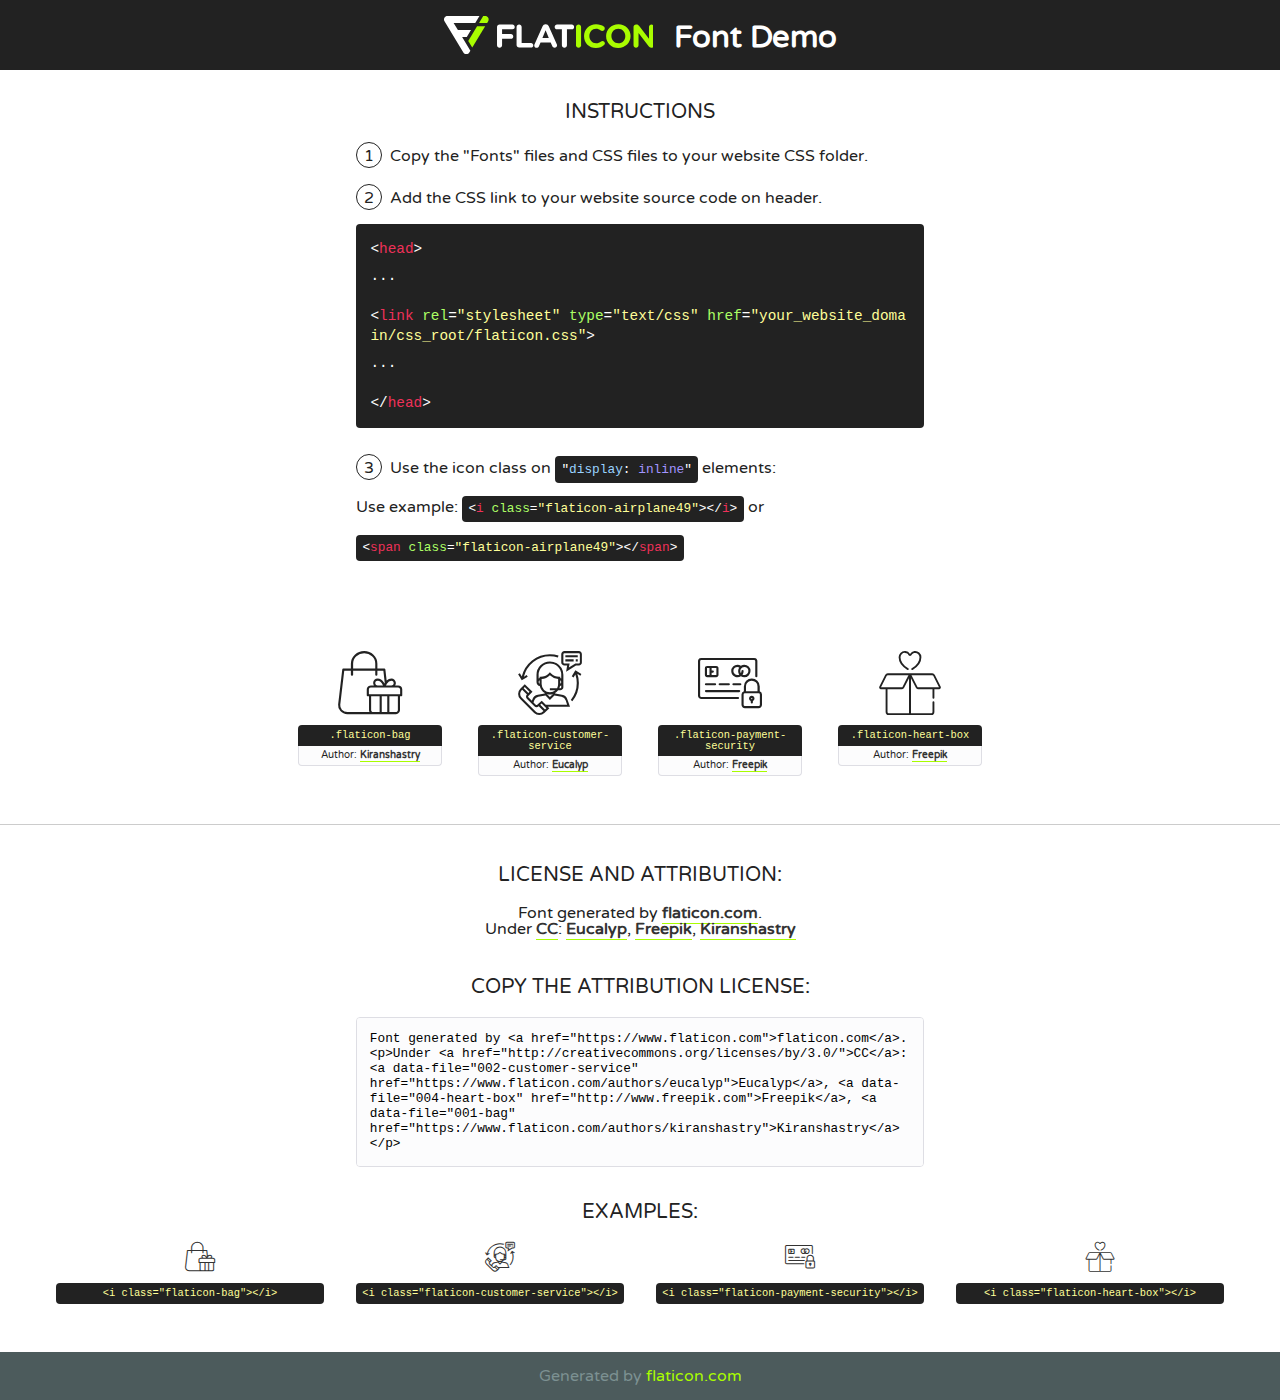
<file: static/fonts/flaticon/font/flaticon.html>
<!DOCTYPE html>
<!--
  Flaticon icon font: Flaticon
  Creation date: 26/04/2019 08:25
-->
<html>
<!DOCTYPE html>
<html>

<head>
    <title>Flaticon WebFont</title>
    <link href="http://fonts.googleapis.com/css?family=Varela+Round" rel="stylesheet" type="text/css" />
    <link rel="stylesheet" type="text/css" href="flaticon.css">
    <meta charset="UTF-8">
    <style>
    html, body, div, span, applet, object, iframe,
    h1, h2, h3, h4, h5, h6, p, blockquote, pre,
    a, abbr, acronym, address, big, cite, code,
    del, dfn, em, img, ins, kbd, q, s, samp,
    small, strike, strong, sub, sup, tt, var,
    b, u, i, center,
    dl, dt, dd, ol, ul, li,
    fieldset, form, label, legend,
    table, caption, tbody, tfoot, thead, tr, th, td,
    article, aside, canvas, details, embed, 
    figure, figcaption, footer, header, hgroup, 
    menu, nav, output, ruby, section, summary,
    time, mark, audio, video {
        margin: 0;
        padding: 0;
        border: 0;
        font-size: 100%;
        font: inherit;
        vertical-align: baseline;
    }
    /* HTML5 display-role reset for older browsers */
    article, aside, details, figcaption, figure, 
    footer, header, hgroup, menu, nav, section {
        display: block;
    }
    body {
        line-height: 1;
    }
    ol, ul {
        list-style: none;
    }
    blockquote, q {
        quotes: none;
    }
    blockquote:before, blockquote:after,
    q:before, q:after {
        content: '';
        content: none;
    }
    table {
        border-collapse: collapse;
        border-spacing: 0;
    }
    body {
        font-family: 'Varela Round', Helvetica, Arial, sans-serif;
        font-size: 16px;
        color: #222;
    }
    a {
        color: #333;
        border-bottom: 1px solid #a9fd00;
        font-weight: bold;
        text-decoration: none;
    }
    * {
        -moz-box-sizing: border-box;
        -webkit-box-sizing: border-box;
        box-sizing: border-box;
        margin: 0;
        padding: 0;
    }
    [class^="flaticon-"]:before, [class*=" flaticon-"]:before, [class^="flaticon-"]:after, [class*=" flaticon-"]:after {
        font-family: Flaticon;
        font-size: 30px;
        font-style: normal;
        margin-left: 20px;
        color: #333;
    }
    .wrapper {
        max-width: 600px;
        margin: auto;
        padding: 0 1em;
    }
    .title {
        font-size: 1.25em;
        text-align: center;
        margin-bottom: 1em;
        text-transform: uppercase;
    }
    header {
        text-align: center;
        background-color: #222;
        color: #fff;
        padding: 1em;
    }
    header .logo {
        width: 210px;
        height: 38px;
        display: inline-block;
        vertical-align: middle;
        margin-right: 1em;
        border: none;
    }
    header strong {
        font-size: 1.95em;
        font-weight: bold;
        vertical-align: middle;
        margin-top: 5px;
        display: inline-block;
    }
    .demo {
        margin: 2em auto;
        line-height: 1.25em;
    }
    .demo ul li {
        margin-bottom: 1em;
    }
    .demo ul li .num {
        color: #222;
        border-radius: 20px;
        display: inline-block;
        width: 26px;
        padding: 3px;
        height: 26px;
        text-align: center;
        margin-right: 0.5em;
        border: 1px solid #222;
    }
    .demo ul li code {
        background-color: #222;
        border-radius: 4px;
        padding: 0.25em 0.5em;
        display: inline-block;
        color: #fff;
        font-family: Consolas,Monaco,Lucida Console,Liberation Mono,DejaVu Sans Mono,Bitstream Vera Sans Mono,Courier New, monospace;
        font-weight: lighter;
        margin-top: 1em;
        font-size: 0.8em;
        word-break: break-all;
    }
    .demo ul li code.big {
        padding: 1em;
        font-size: 0.9em;
    }
    .demo ul li code .red {
        color: #EF3159;
    }
    .demo ul li code .green {
        color: #ACFF65;
    }
    .demo ul li code .yellow {
        color: #FFFF99;
    }
    .demo ul li code .blue {
        color: #99D3FF;
    }
    .demo ul li code .purple {
        color: #A295FF;
    }
    .demo ul li code .dots {
        margin-top: 0.5em;
        display: block;
    }
    #glyphs {
        border-bottom: 1px solid #ccc;
        padding: 2em 0;
        text-align: center;
    }
    .glyph {
        display: inline-block;
        width: 9em;
        margin: 1em;
        text-align: center;
        vertical-align: top;
        background: #FFF;
    }
    .glyph .glyph-icon {
        padding: 10px;
        display: block;
        font-family:"Flaticon";
        font-size: 64px;
        line-height: 1;
    }
    .glyph .glyph-icon:before {
        font-size: 64px;
        color: #222;
        margin-left: 0;
    }
    .class-name {
        font-size: 0.65em;
        background-color: #222;
        color: #fff;
        border-radius: 4px 4px 0 0;
        padding: 0.5em;
        color: #FFFF99;
        font-family: Consolas,Monaco,Lucida Console,Liberation Mono,DejaVu Sans Mono,Bitstream Vera Sans Mono,Courier New, monospace;
    }
    .author-name {
        font-size: 0.6em;
        background-color: #fcfcfd;
        border: 1px solid #DEDEE4;
        border-top: 0;
        border-radius: 0 0 4px 4px;
        padding: 0.5em;
    }
    .class-name:last-child {
        font-size: 10px;
        color:#888;
    }
    .class-name:last-child a {
        font-size: 10px;
        color:#555;
    }
    .class-name:last-child a:hover {
        color:#a9fd00;
    }
    .glyph > input {
        display: block;
        width: 100px;
        margin: 5px auto;
        text-align: center;
        font-size: 12px;
        cursor: text;
    }
    .glyph > input.icon-input {
        font-family:"Flaticon";
        font-size: 16px;
        margin-bottom: 10px;
    }
    .attribution .title {
        margin-top: 2em;
    }
    .attribution textarea {
        background-color: #fcfcfd;
        padding: 1em;
        border: none;
        box-shadow: none;
        border: 1px solid #DEDEE4;
        border-radius: 4px;
        resize: none;
        width: 100%;
        height: 150px;
        font-size: 0.8em;
        font-family: Consolas,Monaco,Lucida Console,Liberation Mono,DejaVu Sans Mono,Bitstream Vera Sans Mono,Courier New, monospace;
        -webkit-appearance: none;
    }
    .iconsuse {
        margin: 2em auto;
        text-align: center;
        max-width: 1200px;
    }
    .iconsuse:after {
        content: '';
        display: table;
        clear: both;
    }
    .iconsuse .image {
        float: left;
        width: 25%;
        padding: 0 1em;
    }
    .iconsuse .image p {
        margin-bottom: 1em;
    }
    .iconsuse .image span {
        display: block;
        font-size: 0.65em;
        background-color: #222;
        color: #fff;
        border-radius: 4px;
        padding: 0.5em;
        color: #FFFF99;
        margin-top: 1em;
        font-family: Consolas,Monaco,Lucida Console,Liberation Mono,DejaVu Sans Mono,Bitstream Vera Sans Mono,Courier New, monospace;
    }
    #footer {
        text-align: center;
        background-color: #4C5B5C;
        color: #7c9192;
        padding: 1em;
    }
    #footer a {
        border: none;
        color: #a9fd00;
        font-weight: normal;
    }
    @media (max-width: 960px) {
        .iconsuse .image {
            width: 50%;
        }
    }
    @media (max-width: 560px) {
        .iconsuse .image {
            width: 100%;
        }
    }
    </style>
</head>

<body class="characters-off">

    <header>
        <a href="https://www.flaticon.com" target="_blank" class="logo">
            <svg version="1.1" xmlns="http://www.w3.org/2000/svg" xmlns:xlink="http://www.w3.org/1999/xlink" xmlns:a="http://ns.adobe.com/AdobeSVGViewerExtensions/3.0/" viewBox="0 0 560.875 102.036" enable-background="new 0 0 560.875 102.036" xml:space="preserve">
                <defs>
                </defs>
                <g>
                    <g class="letters">
                        <path fill="#ffffff" d="M141.596,29.675c0-3.777,2.985-6.767,6.764-6.767h34.438c3.426,0,6.15,2.728,6.15,6.15
                        c0,3.43-2.724,6.149-6.15,6.149h-27.674v13.091h23.719c3.429,0,6.151,2.724,6.151,6.15c0,3.43-2.723,6.149-6.151,6.149h-23.719
                        v17.574c0,3.773-2.986,6.761-6.764,6.761c-3.779,0-6.764-2.989-6.764-6.761V29.675z"></path>
                        <path fill="#ffffff" d="M193.844,29.149c0-3.781,2.985-6.767,6.764-6.767c3.776,0,6.763,2.985,6.763,6.767v42.957h25.039
                        c3.426,0,6.149,2.726,6.149,6.153c0,3.425-2.723,6.15-6.149,6.15h-31.802c-3.779,0-6.764-2.986-6.764-6.768V29.149z"></path>
                        <path fill="#ffffff" d="M241.891,75.71l21.438-48.407c1.492-3.341,4.215-5.357,7.906-5.357h0.792
                        c3.686,0,6.323,2.017,7.815,5.357l21.439,48.407c0.436,0.967,0.701,1.845,0.701,2.723c0,3.602-2.809,6.501-6.414,6.501
                        c-3.161,0-5.269-1.845-6.499-4.655l-4.132-9.661h-27.059l-4.301,10.102c-1.144,2.631-3.426,4.214-6.237,4.214
                        c-3.517,0-6.24-2.81-6.24-6.325C241.1,77.64,241.451,76.677,241.891,75.71z M279.932,58.666l-8.521-20.297l-8.526,20.297H279.932
                        z"></path>
                        <path fill="#ffffff" d="M314.864,35.387H301.86c-3.429,0-6.239-2.813-6.239-6.238c0-3.429,2.811-6.24,6.239-6.24h39.533
                        c3.426,0,6.237,2.811,6.237,6.24c0,3.425-2.811,6.238-6.237,6.238h-13.001v42.785c0,3.773-2.99,6.761-6.764,6.761
                        c-3.779,0-6.764-2.989-6.764-6.761V35.387z"></path>
                        <path fill="#A9FD00" d="M352.615,29.149c0-3.781,2.985-6.767,6.767-6.767c3.774,0,6.761,2.985,6.761,6.767v49.024
                        c0,3.773-2.987,6.761-6.761,6.761c-3.781,0-6.767-2.989-6.767-6.761V29.149z"></path>
                        <path fill="#A9FD00" d="M374.132,53.836v-0.179c0-17.481,13.178-31.801,32.065-31.801c9.22,0,15.459,2.458,20.557,6.238
                        c1.402,1.054,2.637,2.985,2.637,5.357c0,3.692-2.985,6.59-6.681,6.59c-1.845,0-3.071-0.702-4.044-1.319
                        c-3.776-2.813-7.729-4.393-12.562-4.393c-10.364,0-17.831,8.611-17.831,19.154v0.173c0,10.542,7.291,19.329,17.831,19.329
                        c5.715,0,9.492-1.756,13.359-4.834c1.049-0.874,2.458-1.491,4.039-1.491c3.429,0,6.325,2.813,6.325,6.236
                        c0,2.106-1.056,3.78-2.282,4.834c-5.539,4.834-12.036,7.733-21.878,7.733C387.572,85.464,374.132,71.493,374.132,53.836z"></path>
                        <path fill="#A9FD00" d="M433.009,53.836v-0.179c0-17.481,13.79-31.801,32.766-31.801c18.981,0,32.592,14.143,32.592,31.628v0.173
                        c0,17.483-13.785,31.807-32.769,31.807C446.625,85.464,433.009,71.32,433.009,53.836z M484.224,53.836v-0.179
                        c0-10.539-7.725-19.326-18.626-19.326c-10.893,0-18.449,8.611-18.449,19.154v0.173c0,10.542,7.73,19.329,18.626,19.329
                        C476.676,72.986,484.224,64.378,484.224,53.836z"></path>
                        <path fill="#A9FD00" d="M506.233,29.321c0-3.774,2.99-6.763,6.767-6.763h1.401c3.252,0,5.183,1.583,7.029,3.953l26.093,34.265
                        V29.059c0-3.692,2.99-6.677,6.681-6.677c3.683,0,6.671,2.985,6.671,6.677v48.934c0,3.78-2.987,6.765-6.764,6.765h-0.436
                        c-3.257,0-5.188-1.581-7.034-3.953l-27.056-35.492v32.944c0,3.687-2.985,6.676-6.678,6.676c-3.683,0-6.673-2.989-6.673-6.676
                        V29.321z"></path>
                    </g>
                    <g class="insignia">
                        <path fill="#ffffff" d="M48.372,56.137h12.517l11.156-18.537H37.186L25.688,18.539h57.825L94.668,0H9.271
                        C5.925,0,2.842,1.801,1.198,4.716c-1.644,2.907-1.593,6.482,0.134,9.343l50.38,83.501c1.678,2.781,4.689,4.476,7.938,4.476
                        c3.246,0,6.257-1.695,7.935-4.476l2.898-4.804L48.372,56.137z"></path>
                        <g class="i">
                            <path fill="#A9FD00" d="M93.575,18.539h0.031v0.004l21.652,0.004l2.705-4.488c1.727-2.861,1.778-6.436,0.133-9.343
                            C116.454,1.801,113.371,0,110.026,0h-5.294L93.575,18.539z"></path>
                            <polygon fill="#A9FD00" points="88.291,27.356 64.725,66.486 75.519,84.404 109.942,27.356"></polygon>
                        </g>
                    </g>
                </g>
            </svg>
        </a>
        <strong>Font Demo</strong>
    </header>


    <section class="demo wrapper">

        <p class="title">Instructions</p>

        <ul>
            <li>
                <span class="num">1</span>Copy the "Fonts" files and CSS files to your website CSS folder.
            </li>
            <li>
                <span class="num">2</span>Add the CSS link to your website source code on header.
                <code class="big">
                    &lt;<span class="red">head</span>&gt;
                    <br/><span class="dots">...</span>
                    <br/>&lt;<span class="red">link</span> <span class="green">rel</span>=<span class="yellow">"stylesheet"</span> <span class="green">type</span>=<span class="yellow">"text/css"</span> <span class="green">href</span>=<span class="yellow">"your_website_domain/css_root/flaticon.css"</span>&gt;
                    <br/><span class="dots">...</span>
                    <br/>&lt;/<span class="red">head</span>&gt;
                </code>
            </li>

            <li>
                <p>
                    <span class="num">3</span>Use the icon class on <code>"<span class="blue">display</span>:<span class="purple"> inline</span>"</code> elements:
                    <br />
                    Use example: <code>&lt;<span class="red">i</span> <span class="green">class</span>=<span class="yellow">&quot;flaticon-airplane49&quot;</span>&gt;&lt;/<span class="red">i</span>&gt;</code> or <code>&lt;<span class="red">span</span> <span class="green">class</span>=<span class="yellow">&quot;flaticon-airplane49&quot;</span>&gt;&lt;/<span class="red">span</span>&gt;</code>
            </li>
        </ul>

    </section>




   <section id="glyphs">          
    
      
        <div class="glyph"><div class="glyph-icon flaticon-bag"></div>
            <div class="class-name">.flaticon-bag</div>
            <div class="author-name">Author: <a data-file="001-bag" href="https://www.flaticon.com/authors/kiranshastry">Kiranshastry</a> </div> 
        </div>        
        
        <div class="glyph"><div class="glyph-icon flaticon-customer-service"></div>
            <div class="class-name">.flaticon-customer-service</div>
            <div class="author-name">Author: <a data-file="002-customer-service" href="https://www.flaticon.com/authors/eucalyp">Eucalyp</a> </div> 
        </div>        
        
        <div class="glyph"><div class="glyph-icon flaticon-payment-security"></div>
            <div class="class-name">.flaticon-payment-security</div>
            <div class="author-name">Author: <a data-file="003-payment-security" href="http://www.freepik.com">Freepik</a> </div> 
        </div>        
        
        <div class="glyph"><div class="glyph-icon flaticon-heart-box"></div>
            <div class="class-name">.flaticon-heart-box</div>
            <div class="author-name">Author: <a data-file="004-heart-box" href="http://www.freepik.com">Freepik</a> </div> 
        </div>        
        

    </section>



    <section class="attribution wrapper"   style="text-align:center;">

      <div class="title">License and attribution:</div><div class="attrDiv">Font generated by <a href="https://www.flaticon.com">flaticon.com</a>. <div><p>Under <a href="http://creativecommons.org/licenses/by/3.0/">CC</a>: <a data-file="002-customer-service" href="https://www.flaticon.com/authors/eucalyp">Eucalyp</a>, <a data-file="004-heart-box" href="http://www.freepik.com">Freepik</a>, <a data-file="001-bag" href="https://www.flaticon.com/authors/kiranshastry">Kiranshastry</a></p>  </div>
      </div>
      <div class="title">Copy the Attribution License:</div>

    <textarea onclick="this.focus();this.select();">Font generated by &lt;a href=&quot;https://www.flaticon.com&quot;&gt;flaticon.com&lt;/a&gt;. <p>Under <a href="http://creativecommons.org/licenses/by/3.0/">CC</a>: <a data-file="002-customer-service" href="https://www.flaticon.com/authors/eucalyp">Eucalyp</a>, <a data-file="004-heart-box" href="http://www.freepik.com">Freepik</a>, <a data-file="001-bag" href="https://www.flaticon.com/authors/kiranshastry">Kiranshastry</a></p>  
     </textarea>

    </section>

    <section class="iconsuse">

          <div class="title">Examples:</div>            
             
            <div class="image">
                <p>
                    <i class="glyph-icon flaticon-bag"></i> 
                    <span>&lt;i class=&quot;flaticon-bag&quot;&gt;&lt;/i&gt;</span>
                </p>
            </div>
            
            <div class="image">
                <p>
                    <i class="glyph-icon flaticon-customer-service"></i> 
                    <span>&lt;i class=&quot;flaticon-customer-service&quot;&gt;&lt;/i&gt;</span>
                </p>
            </div>
            
            <div class="image">
                <p>
                    <i class="glyph-icon flaticon-payment-security"></i> 
                    <span>&lt;i class=&quot;flaticon-payment-security&quot;&gt;&lt;/i&gt;</span>
                </p>
            </div>
            
            <div class="image">
                <p>
                    <i class="glyph-icon flaticon-heart-box"></i> 
                    <span>&lt;i class=&quot;flaticon-heart-box&quot;&gt;&lt;/i&gt;</span>
                </p>
            </div>
                       
        </div>
                            
    </section>

<div id="footer">
    <div>Generated by <a href="https://www.flaticon.com">flaticon.com</a>
    </div>
</div>



</body>
</html>
</file>
<file: static/fonts/flaticon/font/flaticon.css>
/*
  	Flaticon icon font: Flaticon
  	Creation date: 26/04/2019 08:25
  	*/

@font-face {
  font-family: "Flaticon";
  src: url("./Flaticon.eot");
  src: url("./Flaticon.eot?#iefix") format("embedded-opentype"),
       url("./Flaticon.woff2") format("woff2"),
       url("./Flaticon.woff") format("woff"),
       url("./Flaticon.ttf") format("truetype"),
       url("./Flaticon.svg#Flaticon") format("svg");
  font-weight: normal;
  font-style: normal;
}

@media screen and (-webkit-min-device-pixel-ratio:0) {
  @font-face {
    font-family: "Flaticon";
    src: url("./Flaticon.svg#Flaticon") format("svg");
  }
}

[class^="flaticon-"]:before, [class*=" flaticon-"]:before,
[class^="flaticon-"]:after, [class*=" flaticon-"]:after {   
  font-family: Flaticon;
        font-size: 20px;
font-style: normal;
margin-left: 20px;
}

.flaticon-bag:before { content: "\f100"; }
.flaticon-customer-service:before { content: "\f101"; }
.flaticon-payment-security:before { content: "\f102"; }
.flaticon-heart-box:before { content: "\f103"; }
</file>
